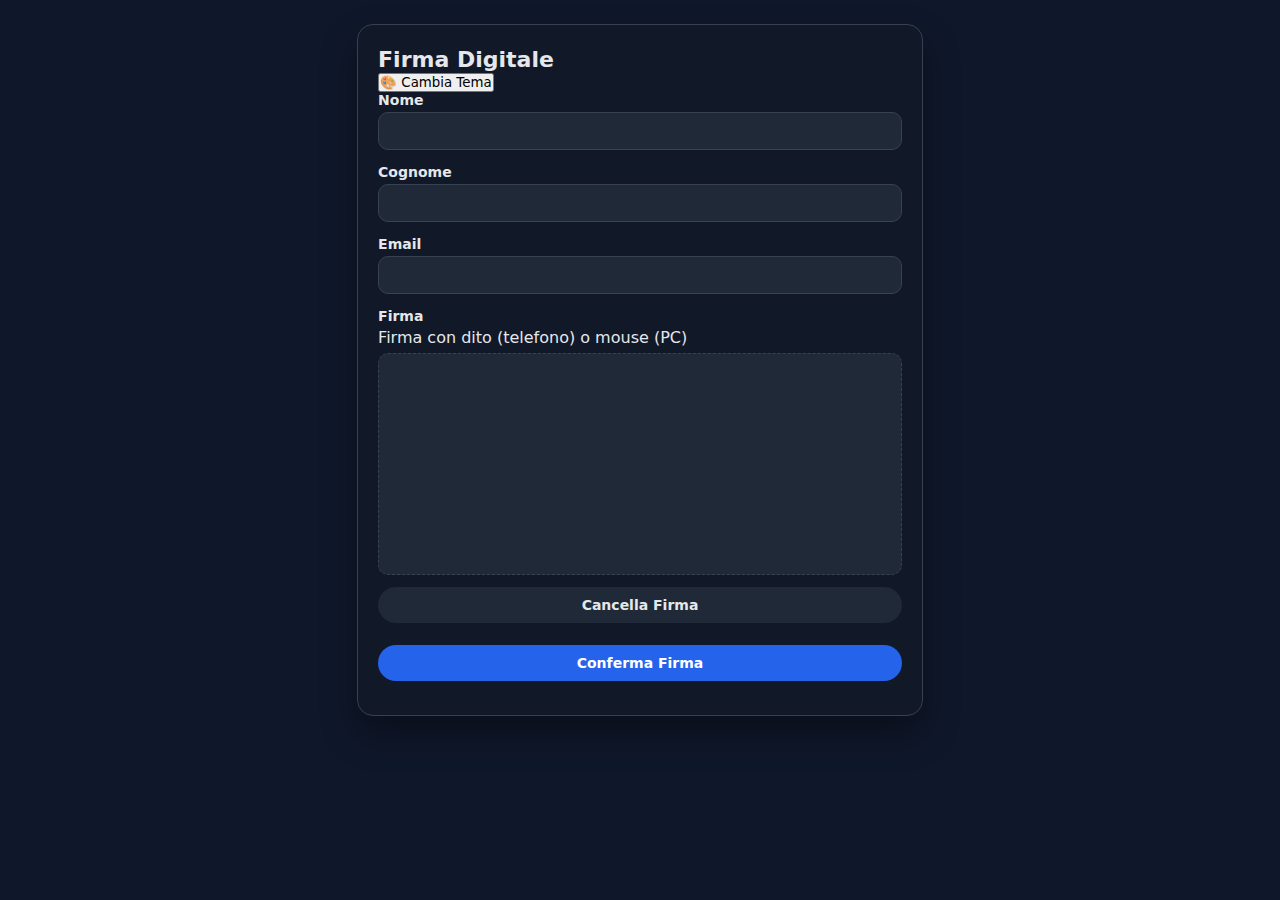
<file: registra.html>
<!DOCTYPE html>
<html lang="it">
<head>
  <meta charset="UTF-8">
  <meta name="viewport" content="width=device-width, initial-scale=1.0">
  <title>Registrazione Firma</title>

  <link rel="stylesheet" href="style.css?v=5">
</head>

<body>
  <div class="app-container fade-in">

    <!-- FORM CARD -->
    <div class="app-card" id="firmaCard">
      <h1 class="title">Firma Digitale</h1>

      <button id="themeSwitcher" class="theme-btn">🎨 Cambia Tema</button>

      <form id="firmaForm">

        <div class="field">
          <label>Nome</label>
          <input type="text" id="nome" required>
        </div>

        <div class="field">
          <label>Cognome</label>
          <input type="text" id="cognome" required>
        </div>

        <div class="field">
          <label>Email</label>
          <input type="email" id="email" required>
        </div>

        <div class="field">
          <label>Firma</label>
          <p class="subtext">Firma con dito (telefono) o mouse (PC)</p>

          <canvas id="firmaCanvas" width="380" height="160"></canvas>

          <button type="button" id="clearCanvas" class="secondary-btn">
            Cancella Firma
          </button>
        </div>

        <button type="submit" class="primary-btn">Conferma Firma</button>

        <div id="message" class="message"></div>
      </form>
    </div>

    <!-- SUCCESS SCREEN -->
    <div class="success-card fade-in" id="successScreen" style="display:none;">
      <div class="success-icon">✔</div>
      <h2 class="success-title">Firma Registrata!</h2>
      <p class="success-text">La tua firma è stata salvata con successo.<br>Grazie! 🙌</p>
    </div>

  </div>

  <script src="script.js?v=5"></script>
</body>
</html>
</file>
<file: style.css>
* {
  margin: 0;
  padding: 0;
  box-sizing: border-box;
  font-family: system-ui, -apple-system, BlinkMacSystemFont, "Segoe UI", sans-serif;
}

/* Tema base: dark */
:root {
  --bg: #0f172a;
  --card-bg: #111827;
  --text: #e5e7eb;
  --muted: #9ca3af;
  --input-bg: #1f2937;
  --border: #374151;
  --accent: #2563eb;
  --accent-hover: #1d4ed8;
}

/* Tema light (applicato quando body ha .light-theme) */
body.light-theme {
  --bg: #f3f4f6;
  --card-bg: #ffffff;
  --text: #111827;
  --muted: #6b7280;
  --input-bg: #f9fafb;
  --border: #d1d5db;
  --accent: #2563eb;
  --accent-hover: #1d4ed8;
}

body {
  background: var(--bg);
  color: var(--text);
  min-height: 100vh;
  display: flex;
  justify-content: center;
  padding: 24px;
  transition: background 0.3s ease, color 0.3s ease;
}

.page {
  width: 100%;
  max-width: 460px;
}

.app-card,
.success-card {
  background: var(--card-bg);
  border-radius: 16px;
  border: 1px solid var(--border);
  padding: 22px 20px 24px;
  box-shadow: 0 18px 35px rgba(0, 0, 0, 0.35);
}

.success-card {
  text-align: center;
}

.header-row {
  display: flex;
  justify-content: space-between;
  align-items: center;
  gap: 12px;
  margin-bottom: 4px;
}

.title {
  font-size: 22px;
  font-weight: 700;
}

.subtitle {
  font-size: 14px;
  color: var(--muted);
  margin-bottom: 18px;
}

.field {
  margin-bottom: 14px;
}

label {
  font-size: 14px;
  font-weight: 600;
  margin-bottom: 4px;
  display: block;
}

input {
  width: 100%;
  padding: 10px;
  border-radius: 10px;
  border: 1px solid var(--border);
  background: var(--input-bg);
  color: var(--text);
  font-size: 14px;
}

input:focus {
  outline: none;
  border-color: var(--accent);
  box-shadow: 0 0 0 2px rgba(37, 99, 235, 0.4);
}

.primary-btn,
.secondary-btn {
  width: 100%;
  padding: 10px;
  border-radius: 999px;
  border: none;
  font-size: 14px;
  font-weight: 600;
  cursor: pointer;
  margin-top: 8px;
}

.primary-btn {
  background: var(--accent);
  color: white;
}

.primary-btn:hover {
  background: var(--accent-hover);
}

.secondary-btn {
  background: var(--input-bg);
  color: var(--text);
}

.divider {
  margin: 20px 0;
  border: none;
  border-top: 1px solid var(--border);
}

.qr-wrapper {
  display: flex;
  justify-content: center;
  margin-top: 12px;
}

.help-text {
  font-size: 12px;
  color: var(--muted);
  margin-top: 4px;
}

.link-wrapper {
  margin-top: 6px;
  text-align: center;
}

.link-wrapper a {
  color: var(--accent);
  font-size: 12px;
  word-break: break-all;
}

.message {
  margin-top: 10px;
  font-size: 13px;
}

canvas {
  width: 100%;
  border-radius: 10px;
  border: 1px dashed var(--border);
  background: var(--input-bg);
  margin-top: 6px;
  touch-action: none;
}

.success-icon {
  font-size: 56px;
  color: #22c55e;
  margin-bottom: 8px;
}

.success-title {
  font-size: 20px;
  margin-bottom: 6px;
}

.success-text {
  font-size: 14px;
}

/* ==== TOGGLE TEMA (solo in index) ==== */
.theme-toggle {
  display: flex;
  align-items: center;
  gap: 8px;
}

.theme-label {
  font-size: 12px;
  color: var(--muted);
}

.toggle {
  position: relative;
  width: 54px;
  height: 28px;
  border-radius: 999px;
  border: 1px solid var(--border);
  background: var(--input-bg);
  cursor: pointer;
  padding: 0;
  outline: none;
}

.toggle-circle {
  position: absolute;
  top: 3px;
  left: 3px;
  width: 20px;
  height: 20px;
  border-radius: 999px;
  background: #f9fafb;
  box-shadow: 0 2px 5px rgba(15, 23, 42, 0.6);
  transition: transform 0.22s ease;
}

.toggle-icon {
  position: absolute;
  top: 50%;
  transform: translateY(-50%);
  font-size: 13px;
  opacity: 0.6;
}

.toggle-icon-left {
  left: 7px;
}

.toggle-icon-right {
  right: 7px;
}

/* quando è tema chiaro, pallino a destra */
body.light-theme .toggle-circle {
  transform: translateX(24px);
}
</file>
